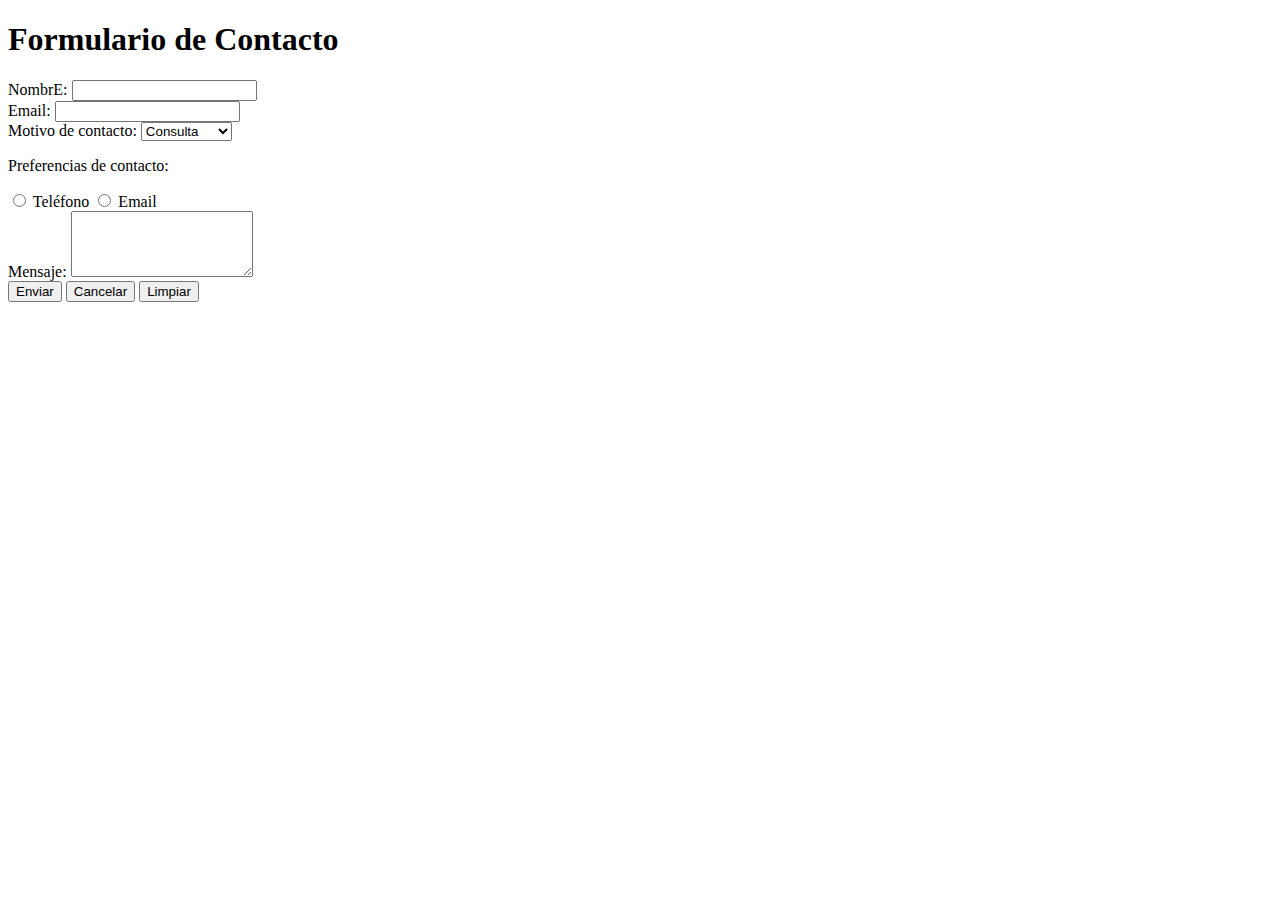
<file: form.html>
<!DOCTYPE html>

<html lang="es">



<head>
    <meta charset="UTF-8">
    <meta name="viewport" content="width=device-width, initial-scale=1.0">
    <title>Formulario de Contacto</title>
</head>

<body>
    <h1>Formulario de Contacto</h1>
    <form id="contact-form" action="#" method="POST">

        <div>
            <label for="nombre">NombrE:</label>
            <input type="text" id="nombre" name="nombre" required>
        </div>

        <div>
            <label for="email">Email:</label>
            <input type="email" id="email" name="email" required>
        </div>

        <div>
            <label for="motivo">Motivo de contacto:</label>
            <select id="motivo" name="motivo">
                <option value="consulta">Consulta</option>
                <option value="comentario">Comentario</option>
                <option value="queja">Queja</option>
            </select>
        </div>

        <div>
            <p>Preferencias de contacto:</p>
            <input type="radio" id="telefono" name="preferencia" value="telefono">
            <label for="telefono">Teléfono</label>
            <input type="radio" id="email" name="preferencia" value="email">
            <label for="email">Email</label>
        </div>

        <div>

            <label for="mensaje">Mensaje:</label>
            <textarea id="mensaje" name="mensaje" rows="4" required></textarea>
        </div>

        <div>

            <button type="submit">Enviar</button>
            <button type="button" onclick="window.location.href='index.html'">Cancelar</button>
            <button type="reset">Limpiar</button>
        </div>

    </form>

</body>

</html>
</file>
